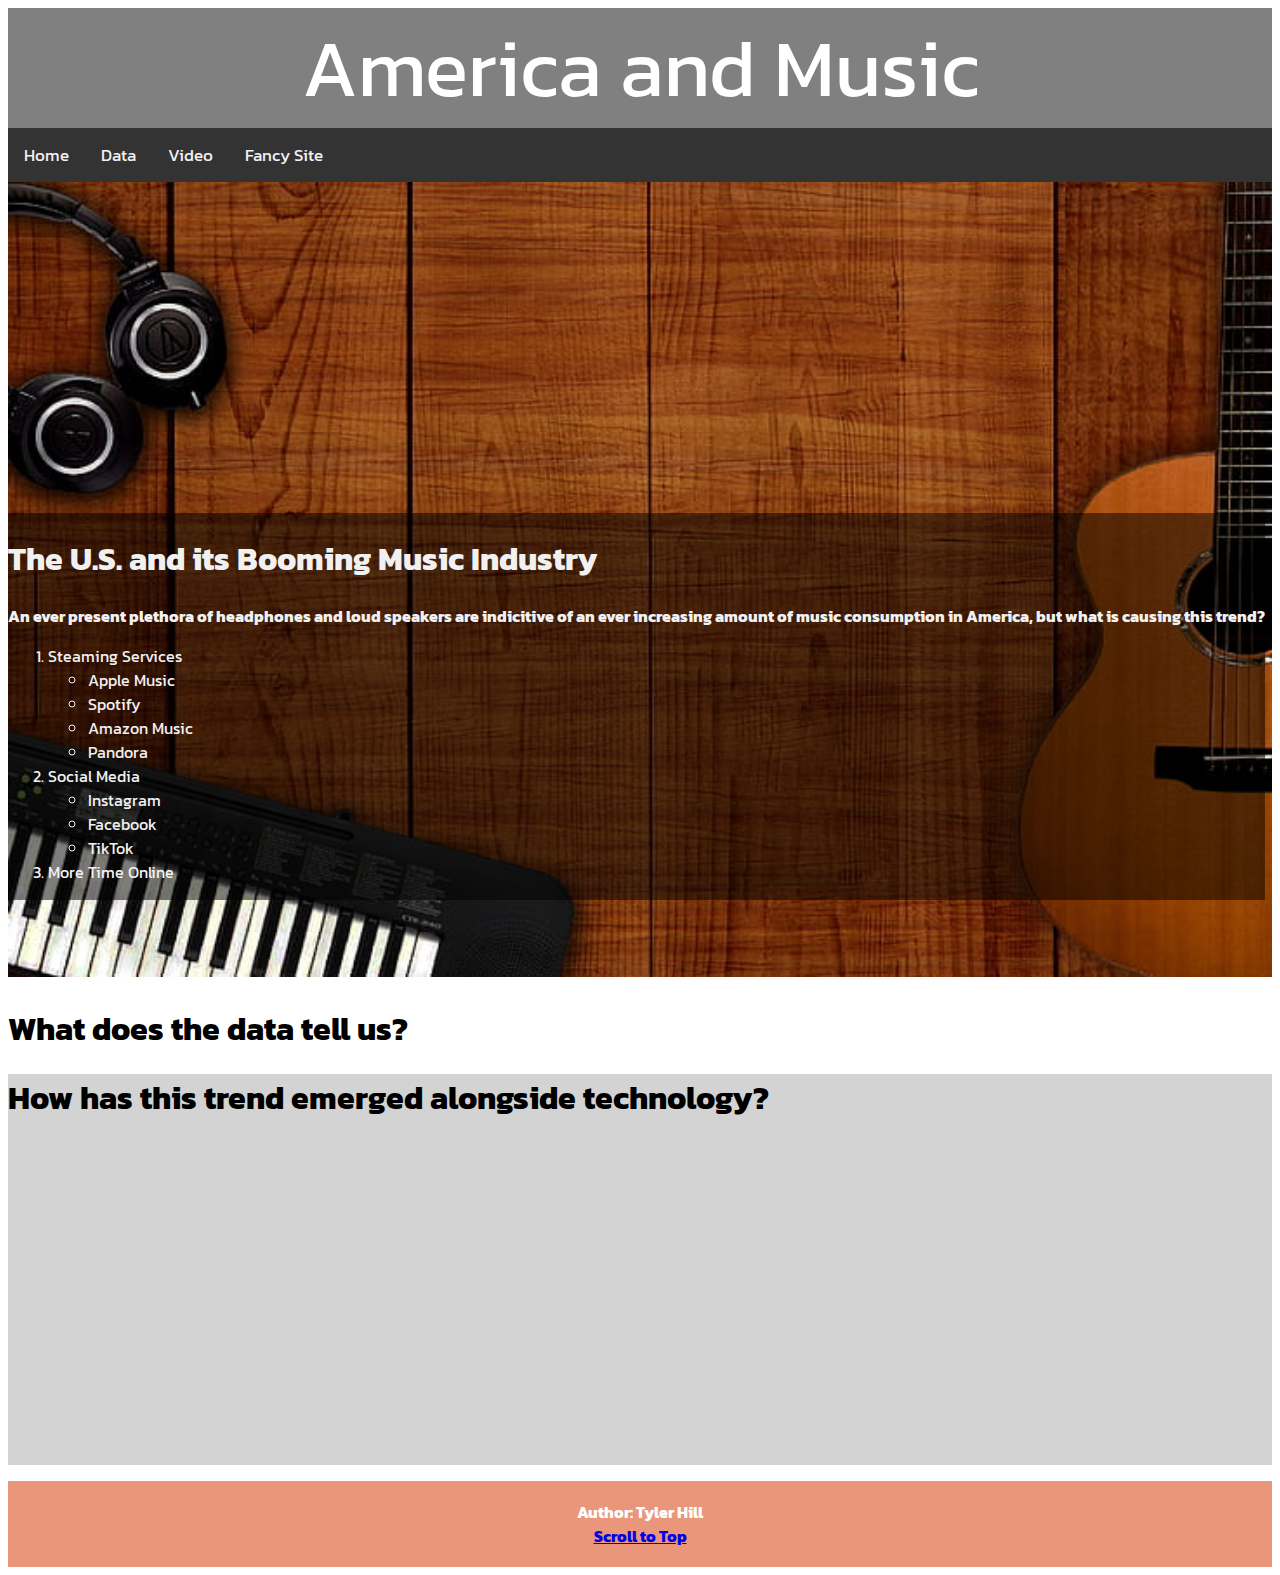
<file: fromscratch.html>
<!DOCTYPE html>

<html lang="en">

    <head>

        <title >America Runs on Music</title>

        <link rel="stylesheet" href="stylesheet.css">

        <link rel="preconnect" href="https://fonts.googleapis.com"><link rel="preconnect" href="https://fonts.gstatic.com" crossorigin><link href="https://fonts.googleapis.com/css2?family=Kanit:wght@500&display=swap" rel="stylesheet">
    </head>

 

 <body>


        <header>
            <div class="header">
                <span>America and Music</span>
                
                <div class="topnav">
                    <a class="active" href="#home">Home</a>
                    <a href="#data">Data</a>
                    <a href="#video">Video</a>
                    <a href="https://tswilly2.github.io/is201forreal/">Fancy Site</a>
                </div>

            </div>
                
        </header>

 <div class="PageOne">
       <img src="instumentbg.jpg" alt="guitar on a desk" style="width:100%">
    <div class="PageOneContent">
        <h1 id="home">The U.S. and its Booming Music Industry</h1>


        <p>An ever present plethora of headphones and loud speakers are indicitive of an ever increasing amount of music consumption in America, but what is causing this trend?</p>

        <p>
        <ol>
            <li>Steaming Services
                <ul>
                    <li>Apple Music</li>
                    <li>Spotify</li>
                    <li>Amazon Music</li>
                    <li>Pandora</li>
                </ul>
            </li>
            <li>Social Media
                <ul>
                    <li>Instagram</li>
                    <li>Facebook</li>
                    <li>TikTok</li>
                </ul>
            </li>
            <li>More Time Online</li>
        </ol>

        </p>
    </div>
 </div>

<div class="PageTwo">
 <p>
    <h1 id="data"> What does the data tell us?</h1>

    <div class='tableauPlaceholder' id='viz1671215982197' style='position: relative'><noscript><a href='#'><img alt='Revenues by Format ' src='https:&#47;&#47;public.tableau.com&#47;static&#47;images&#47;U_&#47;U_S_RecordedMusicRevenuesbyFormat_0&#47;RevenuesbyFormat&#47;1_rss.png' style='border: none' /></a></noscript><object class='tableauViz'  style='display:none;'><param name='host_url' value='https%3A%2F%2Fpublic.tableau.com%2F' /> <param name='embed_code_version' value='3' /> <param name='site_root' value='' /><param name='name' value='U_S_RecordedMusicRevenuesbyFormat_0&#47;RevenuesbyFormat' /><param name='tabs' value='no' /><param name='toolbar' value='yes' /><param name='static_image' value='https:&#47;&#47;public.tableau.com&#47;static&#47;images&#47;U_&#47;U_S_RecordedMusicRevenuesbyFormat_0&#47;RevenuesbyFormat&#47;1.png' /> <param name='animate_transition' value='yes' /><param name='display_static_image' value='yes' /><param name='display_spinner' value='yes' /><param name='display_overlay' value='yes' /><param name='display_count' value='yes' /><param name='language' value='en-US' /></object></div>                <script type='text/javascript'>                    var divElement = document.getElementById('viz1671215982197');                    var vizElement = divElement.getElementsByTagName('object')[0];                    vizElement.style.width='1000px';vizElement.style.height='827px';                    var scriptElement = document.createElement('script');                    scriptElement.src = 'https://public.tableau.com/javascripts/api/viz_v1.js';                    vizElement.parentNode.insertBefore(scriptElement, vizElement);                </script>
 </p>
</div>

<div class="PageThree">
    <p>
        <h1 id="video">How has this trend emerged alongside technology?</h1>
        <iframe width="560" height="315" src="https://www.youtube.com/embed/-bVketPj5to" title="YouTube video player" frameborder="0" allow="accelerometer; autoplay; clipboard-write; encrypted-media; gyroscope; picture-in-picture" allowfullscreen></iframe>

    </p>
</div>

<footer>
    <p>Author: Tyler Hill
        <br>
        <a href="#">Scroll to Top</a>
    </p>
</footer>
</body>

    
    
</html>
</file>
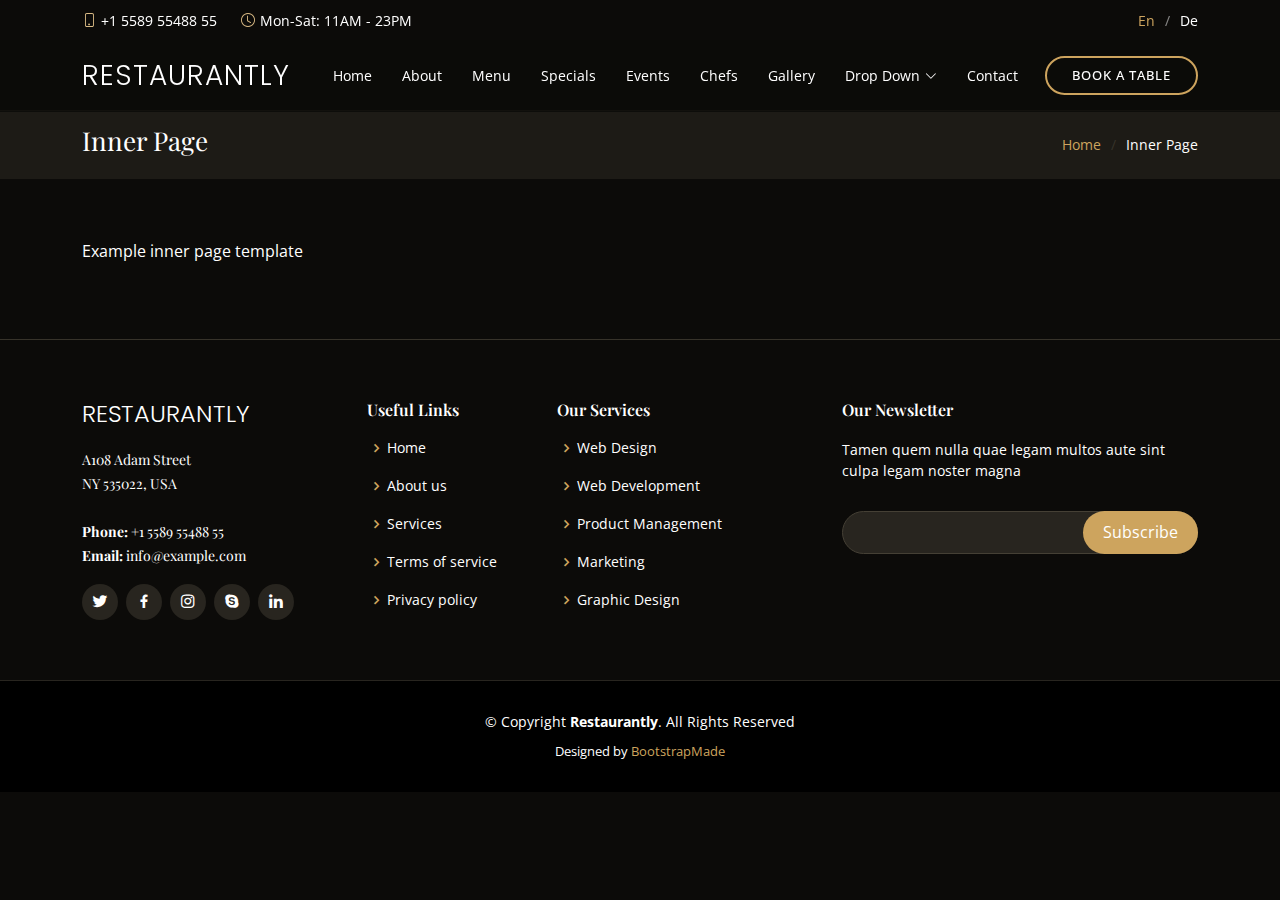
<file: inner-page.html>
<!DOCTYPE html>
<html lang="en">

<head>
  <meta charset="utf-8">
  <meta content="width=device-width, initial-scale=1.0" name="viewport">

  <title>Restaurantly Bootstrap Template - Inner Page</title>
  <meta content="" name="description">
  <meta content="" name="keywords">

  <!-- Favicons -->
  <link href="assets/img/favicon.png" rel="icon">
  <link href="assets/img/apple-touch-icon.png" rel="apple-touch-icon">

  <!-- Google Fonts -->
  <link href="https://fonts.googleapis.com/css?family=Open+Sans:300,300i,400,400i,600,600i,700,700i|Playfair+Display:ital,wght@0,400;0,500;0,600;0,700;1,400;1,500;1,600;1,700|Poppins:300,300i,400,400i,500,500i,600,600i,700,700i" rel="stylesheet">

  <!-- Vendor CSS Files -->
  <link href="assets/vendor/animate.css/animate.min.css" rel="stylesheet">
  <link href="assets/vendor/aos/aos.css" rel="stylesheet">
  <link href="assets/vendor/bootstrap/css/bootstrap.min.css" rel="stylesheet">
  <link href="assets/vendor/bootstrap-icons/bootstrap-icons.css" rel="stylesheet">
  <link href="assets/vendor/boxicons/css/boxicons.min.css" rel="stylesheet">
  <link href="assets/vendor/glightbox/css/glightbox.min.css" rel="stylesheet">
  <link href="assets/vendor/swiper/swiper-bundle.min.css" rel="stylesheet">

  <!-- Template Main CSS File -->
  <link href="assets/css/style.css" rel="stylesheet">

  <!-- =======================================================
  * Template Name: Restaurantly - v3.9.1
  * Template URL: https://bootstrapmade.com/restaurantly-restaurant-template/
  * Author: BootstrapMade.com
  * License: https://bootstrapmade.com/license/
  ======================================================== -->
</head>

<body>

  <!-- ======= Top Bar ======= -->
  <div id="topbar" class="d-flex align-items-center fixed-top">
    <div class="container d-flex justify-content-center justify-content-md-between">

      <div class="contact-info d-flex align-items-center">
        <i class="bi bi-phone d-flex align-items-center"><span>+1 5589 55488 55</span></i>
        <i class="bi bi-clock d-flex align-items-center ms-4"><span> Mon-Sat: 11AM - 23PM</span></i>
      </div>

      <div class="languages d-none d-md-flex align-items-center">
        <ul>
          <li>En</li>
          <li><a href="#">De</a></li>
        </ul>
      </div>
    </div>
  </div>

  <!-- ======= Header ======= -->
  <header id="header" class="fixed-top d-flex align-items-cente">
    <div class="container-fluid container-xl d-flex align-items-center justify-content-lg-between">

      <h1 class="logo me-auto me-lg-0"><a href="index.html">Restaurantly</a></h1>
      <!-- Uncomment below if you prefer to use an image logo -->
      <!-- <a href="index.html" class="logo me-auto me-lg-0"><img src="assets/img/logo.png" alt="" class="img-fluid"></a>-->

      <nav id="navbar" class="navbar order-last order-lg-0">
        <ul>
          <li><a class="nav-link scrollto " href="#hero">Home</a></li>
          <li><a class="nav-link scrollto" href="#about">About</a></li>
          <li><a class="nav-link scrollto" href="#menu">Menu</a></li>
          <li><a class="nav-link scrollto" href="#specials">Specials</a></li>
          <li><a class="nav-link scrollto" href="#events">Events</a></li>
          <li><a class="nav-link scrollto" href="#chefs">Chefs</a></li>
          <li><a class="nav-link scrollto" href="#gallery">Gallery</a></li>
          <li class="dropdown"><a href="#"><span>Drop Down</span> <i class="bi bi-chevron-down"></i></a>
            <ul>
              <li><a href="#">Drop Down 1</a></li>
              <li class="dropdown"><a href="#"><span>Deep Drop Down</span> <i class="bi bi-chevron-right"></i></a>
                <ul>
                  <li><a href="#">Deep Drop Down 1</a></li>
                  <li><a href="#">Deep Drop Down 2</a></li>
                  <li><a href="#">Deep Drop Down 3</a></li>
                  <li><a href="#">Deep Drop Down 4</a></li>
                  <li><a href="#">Deep Drop Down 5</a></li>
                </ul>
              </li>
              <li><a href="#">Drop Down 2</a></li>
              <li><a href="#">Drop Down 3</a></li>
              <li><a href="#">Drop Down 4</a></li>
            </ul>
          </li>
          <li><a class="nav-link scrollto" href="#contact">Contact</a></li>
        </ul>
        <i class="bi bi-list mobile-nav-toggle"></i>
      </nav><!-- .navbar -->
      <a href="#book-a-table" class="book-a-table-btn scrollto d-none d-lg-flex">Book a table</a>

    </div>
  </header><!-- End Header -->

  <main id="main">
    <section class="breadcrumbs">
      <div class="container">

        <div class="d-flex justify-content-between align-items-center">
          <h2>Inner Page</h2>
          <ol>
            <li><a href="index.html">Home</a></li>
            <li>Inner Page</li>
          </ol>
        </div>

      </div>
    </section>

    <section class="inner-page">
      <div class="container">
        <p>
          Example inner page template
        </p>
      </div>
    </section>

  </main><!-- End #main -->

  <!-- ======= Footer ======= -->
  <footer id="footer">
    <div class="footer-top">
      <div class="container">
        <div class="row">

          <div class="col-lg-3 col-md-6">
            <div class="footer-info">
              <h3>Restaurantly</h3>
              <p>
                A108 Adam Street <br>
                NY 535022, USA<br><br>
                <strong>Phone:</strong> +1 5589 55488 55<br>
                <strong>Email:</strong> info@example.com<br>
              </p>
              <div class="social-links mt-3">
                <a href="#" class="twitter"><i class="bx bxl-twitter"></i></a>
                <a href="#" class="facebook"><i class="bx bxl-facebook"></i></a>
                <a href="#" class="instagram"><i class="bx bxl-instagram"></i></a>
                <a href="#" class="google-plus"><i class="bx bxl-skype"></i></a>
                <a href="#" class="linkedin"><i class="bx bxl-linkedin"></i></a>
              </div>
            </div>
          </div>

          <div class="col-lg-2 col-md-6 footer-links">
            <h4>Useful Links</h4>
            <ul>
              <li><i class="bx bx-chevron-right"></i> <a href="#">Home</a></li>
              <li><i class="bx bx-chevron-right"></i> <a href="#">About us</a></li>
              <li><i class="bx bx-chevron-right"></i> <a href="#">Services</a></li>
              <li><i class="bx bx-chevron-right"></i> <a href="#">Terms of service</a></li>
              <li><i class="bx bx-chevron-right"></i> <a href="#">Privacy policy</a></li>
            </ul>
          </div>

          <div class="col-lg-3 col-md-6 footer-links">
            <h4>Our Services</h4>
            <ul>
              <li><i class="bx bx-chevron-right"></i> <a href="#">Web Design</a></li>
              <li><i class="bx bx-chevron-right"></i> <a href="#">Web Development</a></li>
              <li><i class="bx bx-chevron-right"></i> <a href="#">Product Management</a></li>
              <li><i class="bx bx-chevron-right"></i> <a href="#">Marketing</a></li>
              <li><i class="bx bx-chevron-right"></i> <a href="#">Graphic Design</a></li>
            </ul>
          </div>

          <div class="col-lg-4 col-md-6 footer-newsletter">
            <h4>Our Newsletter</h4>
            <p>Tamen quem nulla quae legam multos aute sint culpa legam noster magna</p>
            <form action="" method="post">
              <input type="email" name="email"><input type="submit" value="Subscribe">
            </form>

          </div>

        </div>
      </div>
    </div>

    <div class="container">
      <div class="copyright">
        &copy; Copyright <strong><span>Restaurantly</span></strong>. All Rights Reserved
      </div>
      <div class="credits">
        <!-- All the links in the footer should remain intact. -->
        <!-- You can delete the links only if you purchased the pro version. -->
        <!-- Licensing information: https://bootstrapmade.com/license/ -->
        <!-- Purchase the pro version with working PHP/AJAX contact form: https://bootstrapmade.com/restaurantly-restaurant-template/ -->
        Designed by <a href="https://bootstrapmade.com/">BootstrapMade</a>
      </div>
    </div>
  </footer><!-- End Footer -->

  <div id="preloader"></div>
  <a href="#" class="back-to-top d-flex align-items-center justify-content-center"><i class="bi bi-arrow-up-short"></i></a>

  <!-- Vendor JS Files -->
  <script src="assets/vendor/aos/aos.js"></script>
  <script src="assets/vendor/bootstrap/js/bootstrap.bundle.min.js"></script>
  <script src="assets/vendor/glightbox/js/glightbox.min.js"></script>
  <script src="assets/vendor/isotope-layout/isotope.pkgd.min.js"></script>
  <script src="assets/vendor/swiper/swiper-bundle.min.js"></script>
  <script src="assets/vendor/php-email-form/validate.js"></script>

  <!-- Template Main JS File -->
  <script src="assets/js/main.js"></script>

</body>

</html>
</file>
<file: stylesheet.css>
p {
    font-weight: bold;
}

body {
    font-family: 'Kanit', sans-serif;
}

.header {
    text-align: center;
    color: white;
    font-size: 80px;
    background-color: gray;
  }

  .PageOneContent {
    position: absolute;
    bottom: 0; 
    background: rgb(0, 0, 0); 
    background: rgba(0, 0, 0, 0.5);
    color: #f1f1f1;
  }

.topnav {
    background-color: #333;
    overflow: hidden;
  }
  
  .topnav a {
    float: left;
    color: #f2f2f2;
    text-align: center;
    padding: 14px 16px;
    text-decoration: none;
    font-size: 17px;
  }
  
  .topnav a:hover {
    background-color: #ddd;
    color: black;
  }

  .PageThree { 
    background-color: lightgray;
  }

  footer {
    text-align: center;
    padding: 3px;
    background-color: DarkSalmon;
    color: white;
  }
</file>
<file: assets/css/style.css>
/**
* Template Name: Restaurantly - v3.9.1
* Template URL: https://bootstrapmade.com/restaurantly-restaurant-template/
* Author: BootstrapMade.com
* License: https://bootstrapmade.com/license/
*/

/*--------------------------------------------------------------
# General
--------------------------------------------------------------*/
body {
  font-family: "Open Sans", sans-serif;
  background: #0c0b09;
  color: #fff;
}

a {
  color: #cda45e;
  text-decoration: none;
}

a:hover {
  color: #d9ba85;
  text-decoration: none;
}

h1,
h2,
h3,
h4,
h5,
h6 {
  font-family: "Playfair Display", serif;
}

/*--------------------------------------------------------------
# Preloader
--------------------------------------------------------------*/
#preloader {
  position: fixed;
  top: 0;
  left: 0;
  right: 0;
  bottom: 0;
  z-index: 9999;
  overflow: hidden;
  background: #1a1814;
}

#preloader:before {
  content: "";
  position: fixed;
  top: calc(50% - 30px);
  left: calc(50% - 30px);
  border: 6px solid #1a1814;
  border-top-color: #cda45e;
  border-bottom-color: #cda45e;
  border-radius: 50%;
  width: 60px;
  height: 60px;
  -webkit-animation: animate-preloader 1s linear infinite;
  animation: animate-preloader 1s linear infinite;
}

@-webkit-keyframes animate-preloader {
  0% {
    transform: rotate(0deg);
  }

  100% {
    transform: rotate(360deg);
  }
}

@keyframes animate-preloader {
  0% {
    transform: rotate(0deg);
  }

  100% {
    transform: rotate(360deg);
  }
}

/*--------------------------------------------------------------
# Back to top button
--------------------------------------------------------------*/
.back-to-top {
  position: fixed;
  visibility: hidden;
  opacity: 0;
  right: 15px;
  bottom: 15px;
  z-index: 996;
  width: 44px;
  height: 44px;
  border-radius: 50px;
  transition: all 0.4s;
  border: 2px solid #cda45e;
}

.back-to-top i {
  font-size: 28px;
  color: #cda45e;
  line-height: 0;
}

.back-to-top:hover {
  background: #cda45e;
  color: #1a1814;
}

.back-to-top:hover i {
  color: #444444;
}

.back-to-top.active {
  visibility: visible;
  opacity: 1;
}

/*--------------------------------------------------------------
# Disable aos animation delay on mobile devices
--------------------------------------------------------------*/
@media screen and (max-width: 768px) {
  [data-aos-delay] {
    transition-delay: 0 !important;
  }
}

/*--------------------------------------------------------------
# Top Bar
--------------------------------------------------------------*/
#topbar {
  height: 40px;
  font-size: 14px;
  transition: all 0.5s;
  z-index: 996;
}

#topbar.topbar-scrolled {
  top: -40px;
}

#topbar .contact-info i {
  font-style: normal;
  color: #d9ba85;
}

#topbar .contact-info i span {
  padding-left: 5px;
  color: #fff;
}

#topbar .languages ul {
  display: flex;
  flex-wrap: wrap;
  list-style: none;
  padding: 0;
  margin: 0;
  color: #cda45e;
}

#topbar .languages ul a {
  color: white;
}

#topbar .languages ul li+li {
  padding-left: 10px;
}

#topbar .languages ul li+li::before {
  display: inline-block;
  padding-right: 10px;
  color: rgba(255, 255, 255, 0.5);
  content: "/";
}

/*--------------------------------------------------------------
# Header
--------------------------------------------------------------*/
#header {
  background: rgba(12, 11, 9, 0.6);
  border-bottom: 1px solid rgba(12, 11, 9, 0.6);
  transition: all 0.5s;
  z-index: 997;
  padding: 15px 0;
  top: 40px;
}

#header.header-scrolled {
  top: 0;
  background: rgba(0, 0, 0, 0.85);
  border-bottom: 1px solid #37332a;
}

#header .logo {
  font-size: 28px;
  margin: 0;
  padding: 0;
  line-height: 1;
  font-weight: 300;
  letter-spacing: 1px;
  text-transform: uppercase;
  font-family: "Poppins", sans-serif;
}

#header .logo a {
  color: #fff;
}

#header .logo img {
  max-height: 40px;
}

/*--------------------------------------------------------------
# Book a table button Menu
--------------------------------------------------------------*/
.book-a-table-btn {
  margin: 0 0 0 15px;
  border: 2px solid #cda45e;
  color: #fff;
  border-radius: 50px;
  padding: 8px 25px;
  text-transform: uppercase;
  font-size: 13px;
  font-weight: 500;
  letter-spacing: 1px;
  transition: 0.3s;
}

.book-a-table-btn:hover {
  background: #cda45e;
  color: #fff;
}

@media (max-width: 992px) {
  .book-a-table-btn {
    margin: 0 15px 0 0;
    padding: 8px 20px;
  }
}

/*--------------------------------------------------------------
# Navigation Menu
--------------------------------------------------------------*/
/**
* Desktop Navigation 
*/
.navbar {
  padding: 0;
}

.navbar ul {
  margin: 0;
  padding: 0;
  display: flex;
  list-style: none;
  align-items: center;
}

.navbar li {
  position: relative;
}

.navbar a,
.navbar a:focus {
  display: flex;
  align-items: center;
  justify-content: space-between;
  padding: 10px 0 10px 30px;
  color: #fff;
  white-space: nowrap;
  transition: 0.3s;
  font-size: 14px;
}

.navbar a i,
.navbar a:focus i {
  font-size: 12px;
  line-height: 0;
  margin-left: 5px;
}

.navbar a:hover,
.navbar .active,
.navbar .active:focus,
.navbar li:hover>a {
  color: #d9ba85;
}

.navbar .dropdown ul {
  display: block;
  position: absolute;
  left: 14px;
  top: calc(100% + 30px);
  margin: 0;
  padding: 10px 0;
  z-index: 99;
  opacity: 0;
  visibility: hidden;
  background: #fff;
  box-shadow: 0px 0px 30px rgba(127, 137, 161, 0.25);
  transition: 0.3s;
  border-radius: 4px;
}

.navbar .dropdown ul li {
  min-width: 200px;
}

.navbar .dropdown ul a {
  padding: 10px 20px;
  color: #444444;
}

.navbar .dropdown ul a i {
  font-size: 12px;
}

.navbar .dropdown ul a:hover,
.navbar .dropdown ul .active:hover,
.navbar .dropdown ul li:hover>a {
  color: #cda45e;
}

.navbar .dropdown:hover>ul {
  opacity: 1;
  top: 100%;
  visibility: visible;
}

.navbar .dropdown .dropdown ul {
  top: 0;
  left: calc(100% - 30px);
  visibility: hidden;
}

.navbar .dropdown .dropdown:hover>ul {
  opacity: 1;
  top: 0;
  left: 100%;
  visibility: visible;
}

@media (max-width: 1366px) {
  .navbar .dropdown .dropdown ul {
    left: -90%;
  }

  .navbar .dropdown .dropdown:hover>ul {
    left: -100%;
  }
}

/**
* Mobile Navigation 
*/
.mobile-nav-toggle {
  color: #fff;
  font-size: 28px;
  cursor: pointer;
  display: none;
  line-height: 0;
  transition: 0.5s;
}

@media (max-width: 991px) {
  .mobile-nav-toggle {
    display: block;
  }

  .navbar ul {
    display: none;
  }
}

.navbar-mobile {
  position: fixed;
  overflow: hidden;
  top: 0;
  right: 0;
  left: 0;
  bottom: 0;
  background: rgba(0, 0, 0, 0.9);
  transition: 0.3s;
  z-index: 999;
}

.navbar-mobile .mobile-nav-toggle {
  position: absolute;
  top: 15px;
  right: 15px;
}

.navbar-mobile ul {
  display: block;
  position: absolute;
  top: 55px;
  right: 15px;
  bottom: 15px;
  left: 15px;
  padding: 10px 0;
  border-radius: 6px;
  background-color: #fff;
  overflow-y: auto;
  transition: 0.3s;
}

.navbar-mobile a,
.navbar-mobile a:focus {
  padding: 10px 20px;
  font-size: 15px;
  color: #1a1814;
}

.navbar-mobile a:hover,
.navbar-mobile .active,
.navbar-mobile li:hover>a {
  color: #cda45e;
}

.navbar-mobile .getstarted,
.navbar-mobile .getstarted:focus {
  margin: 15px;
}

.navbar-mobile .dropdown ul {
  position: static;
  display: none;
  margin: 10px 20px;
  padding: 10px 0;
  z-index: 99;
  opacity: 1;
  visibility: visible;
  background: #fff;
  box-shadow: 0px 0px 30px rgba(127, 137, 161, 0.25);
}

.navbar-mobile .dropdown ul li {
  min-width: 200px;
}

.navbar-mobile .dropdown ul a {
  padding: 10px 20px;
}

.navbar-mobile .dropdown ul a i {
  font-size: 12px;
}

.navbar-mobile .dropdown ul a:hover,
.navbar-mobile .dropdown ul .active:hover,
.navbar-mobile .dropdown ul li:hover>a {
  color: #cda45e;
}

.navbar-mobile .dropdown>.dropdown-active {
  display: block;
}

/*--------------------------------------------------------------
# Hero Section
--------------------------------------------------------------*/
#hero {
  width: 100%;
  height: 100vh;
  background: url("../img/FamilyPic.jpg") top center;
  background-size: cover;
  position: relative;
  padding: 0;
}

#hero:before {
  content: "";
  background: rgba(0, 0, 0, 0.5);
  position: absolute;
  bottom: 0;
  top: 0;
  left: 0;
  right: 0;
}

#hero .container {
  padding-top: 110px;
}

@media (max-width: 992px) {
  #hero .container {
    padding-top: 98px;
  }
}

#hero h1 {
  margin: 0;
  font-size: 48px;
  font-weight: 700;
  line-height: 56px;
  color: #fff;
  font-family: "Poppins", sans-serif;
}

#hero h1 span {
  color: #cda45e;
}

#hero h2 {
  color: #eee;
  margin-bottom: 10px 0 0 0;
  font-size: 22px;
}

#hero .btns {
  margin-top: 30px;
}

#hero .btn-menu,
#hero .btn-book {
  font-weight: 600;
  font-size: 13px;
  letter-spacing: 0.5px;
  text-transform: uppercase;
  display: inline-block;
  padding: 12px 30px;
  border-radius: 50px;
  transition: 0.3s;
  line-height: 1;
  color: white;
  border: 2px solid #cda45e;
}

#hero .btn-menu:hover,
#hero .btn-book:hover {
  background: #cda45e;
  color: #fff;
}

#hero .btn-book {
  margin-left: 15px;
}

#hero .play-btn {
  width: 94px;
  height: 94px;
  background: radial-gradient(#cda45e 50%, rgba(205, 164, 94, 0.4) 52%);
  border-radius: 50%;
  display: block;
  position: relative;
  overflow: hidden;
}

#hero .play-btn::after {
  content: "";
  position: absolute;
  left: 50%;
  top: 50%;
  transform: translateX(-40%) translateY(-50%);
  width: 0;
  height: 0;
  border-top: 10px solid transparent;
  border-bottom: 10px solid transparent;
  border-left: 15px solid #fff;
  z-index: 100;
  transition: all 400ms cubic-bezier(0.55, 0.055, 0.675, 0.19);
}

#hero .play-btn::before {
  content: "";
  position: absolute;
  width: 120px;
  height: 120px;
  -webkit-animation-delay: 0s;
  animation-delay: 0s;
  -webkit-animation: pulsate-btn 2s;
  animation: pulsate-btn 2s;
  -webkit-animation-direction: forwards;
  animation-direction: forwards;
  -webkit-animation-iteration-count: infinite;
  animation-iteration-count: infinite;
  -webkit-animation-timing-function: steps;
  animation-timing-function: steps;
  opacity: 1;
  border-radius: 50%;
  border: 5px solid rgba(205, 164, 94, 0.7);
  top: -15%;
  left: -15%;
  background: rgba(198, 16, 0, 0);
}

#hero .play-btn:hover::after {
  border-left: 15px solid #cda45e;
  transform: scale(20);
}

#hero .play-btn:hover::before {
  content: "";
  position: absolute;
  left: 50%;
  top: 50%;
  transform: translateX(-40%) translateY(-50%);
  width: 0;
  height: 0;
  border: none;
  border-top: 10px solid transparent;
  border-bottom: 10px solid transparent;
  border-left: 15px solid #fff;
  z-index: 200;
  -webkit-animation: none;
  animation: none;
  border-radius: 0;
}

@media (min-width: 1024px) {
  #hero {
    background-attachment: fixed;
  }
}

@media (max-width: 992px) {
  #hero .play-btn {
    margin-top: 30px;
  }
}

@media (max-height: 500px) {
  #hero {
    height: auto;
  }

  #hero .container {
    padding-top: 130px;
    padding-bottom: 60px;
  }
}

@media (max-width: 768px) {
  #hero h1 {
    font-size: 28px;
    line-height: 36px;
  }

  #hero h2 {
    font-size: 18px;
    line-height: 24px;
  }
}

@-webkit-keyframes pulsate-btn {
  0% {
    transform: scale(0.6, 0.6);
    opacity: 1;
  }

  100% {
    transform: scale(1, 1);
    opacity: 0;
  }
}

@keyframes pulsate-btn {
  0% {
    transform: scale(0.6, 0.6);
    opacity: 1;
  }

  100% {
    transform: scale(1, 1);
    opacity: 0;
  }
}

/*--------------------------------------------------------------
# Sections General
--------------------------------------------------------------*/
section {
  padding: 60px 0;
  overflow: hidden;
}

.section-bg {
  background-color: #1a1814;
}

.section-title {
  padding-bottom: 40px;
}

.section-title h2 {
  font-size: 14px;
  font-weight: 500;
  padding: 0;
  line-height: 1px;
  margin: 0 0 5px 0;
  letter-spacing: 2px;
  text-transform: uppercase;
  color: #aaaaaa;
  font-family: "Poppins", sans-serif;
}

.section-title h2::after {
  content: "";
  width: 120px;
  height: 1px;
  display: inline-block;
  background: rgba(255, 255, 255, 0.2);
  margin: 4px 10px;
}

.section-title p {
  margin: 0;
  margin: 0;
  font-size: 36px;
  font-weight: 700;
  font-family: "Playfair Display", serif;
  color: #cda45e;
}

/*--------------------------------------------------------------
# About
--------------------------------------------------------------*/
.breadcrumbs {
  padding: 15px 0;
  background: #1d1b16;
  margin-top: 110px;
}

@media (max-width: 992px) {
  .breadcrumbs {
    margin-top: 98px;
  }
}

.breadcrumbs h2 {
  font-size: 26px;
  font-weight: 300;
}

.breadcrumbs ol {
  display: flex;
  flex-wrap: wrap;
  list-style: none;
  padding: 0;
  margin: 0;
  font-size: 14px;
}

.breadcrumbs ol li+li {
  padding-left: 10px;
}

.breadcrumbs ol li+li::before {
  display: inline-block;
  padding-right: 10px;
  color: #37332a;
  content: "/";
}

@media (max-width: 768px) {
  .breadcrumbs .d-flex {
    display: block !important;
  }

  .breadcrumbs ol {
    display: block;
  }

  .breadcrumbs ol li {
    display: inline-block;
  }
}

/*--------------------------------------------------------------
# About
--------------------------------------------------------------*/
.about {
  background: url("../img/cardon.jpg") center center;
  background-size: cover;
  position: relative;
  padding: 80px 0;
}

.about:before {
  content: "";
  background: rgba(0, 0, 0, 0.8);
  position: absolute;
  bottom: 0;
  top: 0;
  left: 0;
  right: 0;
}

.about .about-img {
  position: relative;
  transition: 0.5s;
}

.about .about-img img {
  max-width: 100%;
  border: 4px solid rgba(255, 255, 255, 0.2);
  position: relative;
}

.about .about-img::before {
  position: absolute;
  left: 20px;
  top: 20px;
  width: 60px;
  height: 60px;
  z-index: 1;
  content: "";
  border-left: 5px solid #cda45e;
  border-top: 5px solid #cda45e;
  transition: 0.5s;
}

.about .about-img::after {
  position: absolute;
  right: 20px;
  bottom: 20px;
  width: 60px;
  height: 60px;
  z-index: 2;
  content: "";
  border-right: 5px solid #cda45e;
  border-bottom: 5px solid #cda45e;
  transition: 0.5s;
}

.about .about-img:hover {
  transform: scale(1.03);
}

.about .about-img:hover::before {
  left: 10px;
  top: 10px;
}

.about .about-img:hover::after {
  right: 10px;
  bottom: 10px;
}

.about .content h3 {
  font-weight: 600;
  font-size: 26px;
}

.about .content ul {
  list-style: none;
  padding: 0;
}

.about .content ul li {
  padding-bottom: 10px;
}

.about .content ul i {
  font-size: 20px;
  padding-right: 4px;
  color: #cda45e;
}

.about .content p:last-child {
  margin-bottom: 0;
}

@media (min-width: 1024px) {
  .about {
    background-attachment: fixed;
  }
}

/*--------------------------------------------------------------
# Why Us
--------------------------------------------------------------*/
.why-us .box {
  padding: 50px 30px;
  box-shadow: 0px 2px 15px rgba(0, 0, 0, 0.1);
  transition: all ease-in-out 0.3s;
  background: #1a1814;
}

.why-us .box span {
  display: block;
  font-size: 28px;
  font-weight: 700;
  color: #cda45e;
}

.why-us .box h4 {
  font-size: 24px;
  font-weight: 600;
  padding: 0;
  margin: 20px 0;
  color: rgba(255, 255, 255, 0.8);
}

.why-us .box p {
  color: #aaaaaa;
  font-size: 15px;
  margin: 0;
  padding: 0;
}

.why-us .box:hover {
  background: #cda45e;
  padding: 30px 30px 70px 30px;
  box-shadow: 10px 15px 30px rgba(0, 0, 0, 0.18);
}

.why-us .box:hover span,
.why-us .box:hover h4,
.why-us .box:hover p {
  color: #fff;
}

/*--------------------------------------------------------------
# Menu Section
--------------------------------------------------------------*/
.menu #menu-flters {
  padding: 0;
  margin: 0 auto 0 auto;
  list-style: none;
  text-align: center;
  border-radius: 50px;
}

.menu #menu-flters li {
  cursor: pointer;
  display: inline-block;
  padding: 8px 12px 10px 12px;
  font-size: 16px;
  font-weight: 500;
  line-height: 1;
  color: #fff;
  margin-bottom: 10px;
  transition: all ease-in-out 0.3s;
  border-radius: 50px;
  font-family: "Playfair Display", serif;
}

.menu #menu-flters li:hover,
.menu #menu-flters li.filter-active {
  color: #cda45e;
}

.menu #menu-flters li:last-child {
  margin-right: 0;
}

.menu .menu-item {
  margin-top: 50px;
}

.menu .menu-img {
  width: 70px;
  border-radius: 50%;
  float: left;
  border: 5px solid rgba(255, 255, 255, 0.2);
}

.menu .menu-content {
  margin-left: 85px;
  overflow: hidden;
  display: flex;
  justify-content: space-between;
  position: relative;
}

.menu .menu-content::after {
  content: "......................................................................""....................................................................""....................................................................";
  position: absolute;
  left: 20px;
  right: 0;
  top: -4px;
  z-index: 1;
  color: #bab3a6;
  font-family: Arial, "Helvetica Neue", Helvetica, sans-serif;
}

.menu .menu-content a {
  padding-right: 10px;
  background: #1a1814;
  position: relative;
  z-index: 3;
  font-weight: 700;
  color: white;
  transition: 0.3s;
}

.menu .menu-content a:hover {
  color: #cda45e;
}

.menu .menu-content span {
  background: #1a1814;
  position: relative;
  z-index: 3;
  padding: 0 10px;
  font-weight: 600;
  color: #cda45e;
}

.menu .menu-ingredients {
  margin-left: 85px;
  font-style: italic;
  font-size: 14px;
  font-family: "Poppins", sans-serif;
  color: rgba(255, 255, 255, 0.5);
}

/*--------------------------------------------------------------
# Specials
--------------------------------------------------------------*/
.specials {
  overflow: hidden;
}

.specials .nav-tabs {
  border: 0;
}

.specials .nav-link {
  border: 0;
  padding: 12px 15px;
  transition: 0.3s;
  color: #fff;
  border-radius: 0;
  border-right: 2px solid #cda45e;
  font-weight: 600;
  font-size: 15px;
}

.specials .nav-link:hover {
  color: #cda45e;
}

.specials .nav-link.active {
  color: #1a1814;
  background: #cda45e;
  border-color: #cda45e;
}

.specials .nav-link:hover {
  border-color: #cda45e;
}

.specials .tab-pane.active {
  -webkit-animation: fadeIn 0.5s ease-out;
  animation: fadeIn 0.5s ease-out;
}

.specials .details h3 {
  font-size: 26px;
  font-weight: 600;
  margin-bottom: 20px;
  color: #fff;
}

.specials .details p {
  color: #aaaaaa;
}

.specials .details p:last-child {
  margin-bottom: 0;
}

@media (max-width: 992px) {
  .specials .nav-link {
    border: 0;
    padding: 15px;
  }
}

/*--------------------------------------------------------------
# Events
--------------------------------------------------------------*/
.events {
  background: url(../img/TravelBG.jpg) center center no-repeat;
  background-size: cover;
  position: relative;
}

.events::before {
  content: "";
  background-color: rgba(0, 0, 0, 0.8);
  position: absolute;
  top: 0;
  right: 0;
  left: 0;
  bottom: 0;
}

.events .section-title h2 {
  color: #fff;
}

.events .container {
  position: relative;
}

@media (min-width: 1024px) {
  .events {
    background-attachment: fixed;
  }
}

.events .events-carousel {
  background: rgba(255, 255, 255, 0.08);
  padding: 30px;
}

.events .event-item {
  color: #fff;
}

.events .event-item h3 {
  font-weight: 600;
  font-size: 26px;
  color: #cda45e;
}

.events .event-item .price {
  font-size: 26px;
  font-family: "Open Sans", sans-serif;
  font-weight: 700;
  margin-bottom: 15px;
}

.events .event-item .price span {
  border-bottom: 2px solid #cda45e;
}

.events .event-item ul {
  list-style: none;
  padding: 0;
}

.events .event-item ul li {
  padding-bottom: 10px;
}

.events .event-item ul i {
  font-size: 20px;
  padding-right: 4px;
  color: #cda45e;
}

.events .event-item p:last-child {
  margin-bottom: 0;
}

.events .swiper-pagination {
  margin-top: 30px;
  position: relative;
}

.events .swiper-pagination .swiper-pagination-bullet {
  width: 12px;
  height: 12px;
  background-color: rgba(255, 255, 255, 0.4);
  opacity: 1;
}

.events .swiper-pagination .swiper-pagination-bullet-active {
  background-color: #cda45e;
}

/*--------------------------------------------------------------
# Book A Table
--------------------------------------------------------------*/
.book-a-table .php-email-form {
  width: 100%;
}

.book-a-table .php-email-form .form-group {
  padding-bottom: 8px;
}

.book-a-table .php-email-form .validate {
  display: none;
  color: red;
  margin: 0 0 15px 0;
  font-weight: 400;
  font-size: 13px;
}

.book-a-table .php-email-form .error-message {
  display: none;
  color: #fff;
  background: #ed3c0d;
  text-align: left;
  padding: 15px;
  font-weight: 600;
}

.book-a-table .php-email-form .error-message br+br {
  margin-top: 25px;
}

.book-a-table .php-email-form .sent-message {
  display: none;
  color: #fff;
  background: #18d26e;
  text-align: center;
  padding: 15px;
  font-weight: 600;
}

.book-a-table .php-email-form .loading {
  display: none;
  text-align: center;
  padding: 15px;
}

.book-a-table .php-email-form .loading:before {
  content: "";
  display: inline-block;
  border-radius: 50%;
  width: 24px;
  height: 24px;
  margin: 0 10px -6px 0;
  border: 3px solid #cda45e;
  border-top-color: #1a1814;
  -webkit-animation: animate-loading 1s linear infinite;
  animation: animate-loading 1s linear infinite;
}

.book-a-table .php-email-form input,
.book-a-table .php-email-form textarea {
  border-radius: 0;
  box-shadow: none;
  font-size: 14px;
  background: #0c0b09;
  border-color: #625b4b;
  color: white;
}

.book-a-table .php-email-form input::-moz-placeholder,
.book-a-table .php-email-form textarea::-moz-placeholder {
  color: #a49b89;
}

.book-a-table .php-email-form input::placeholder,
.book-a-table .php-email-form textarea::placeholder {
  color: #a49b89;
}

.book-a-table .php-email-form input:focus,
.book-a-table .php-email-form textarea:focus {
  border-color: #cda45e;
}

.book-a-table .php-email-form input {
  height: 44px;
}

.book-a-table .php-email-form textarea {
  padding: 10px 12px;
}

.book-a-table .php-email-form button[type=submit] {
  background: #cda45e;
  border: 0;
  padding: 10px 35px;
  color: #fff;
  transition: 0.4s;
  border-radius: 50px;
}

.book-a-table .php-email-form button[type=submit]:hover {
  background: #d3af71;
}

/*--------------------------------------------------------------
# Testimonials
--------------------------------------------------------------*/
.testimonials .testimonials-carousel,
.testimonials .testimonials-slider {
  overflow: hidden;
}

.testimonials .testimonial-item {
  box-sizing: content-box;
  min-height: 320px;
}

.testimonials .testimonial-item .testimonial-img {
  width: 90px;
  border-radius: 50%;
  margin: -40px 0 0 40px;
  position: relative;
  z-index: 2;
  border: 6px solid rgba(255, 255, 255, 0.2);
}

.testimonials .testimonial-item h3 {
  font-size: 18px;
  font-weight: bold;
  margin: 10px 0 5px 45px;
  color: white;
}

.testimonials .testimonial-item h4 {
  font-size: 14px;
  color: rgba(255, 255, 255, 0.6);
  margin: 0 0 0 45px;
}

.testimonials .testimonial-item .quote-icon-left,
.testimonials .testimonial-item .quote-icon-right {
  color: #d3af71;
  font-size: 26px;
}

.testimonials .testimonial-item .quote-icon-left {
  display: inline-block;
  left: -5px;
  position: relative;
}

.testimonials .testimonial-item .quote-icon-right {
  display: inline-block;
  right: -5px;
  position: relative;
  top: 10px;
}

.testimonials .testimonial-item p {
  font-style: italic;
  margin: 0 15px 0 15px;
  padding: 20px 20px 60px 20px;
  background: #26231d;
  position: relative;
  border-radius: 6px;
  position: relative;
  z-index: 1;
}

.testimonials .swiper-pagination {
  margin-top: 30px;
  position: relative;
}

.testimonials .swiper-pagination .swiper-pagination-bullet {
  width: 12px;
  height: 12px;
  background-color: rgba(255, 255, 255, 0.4);
  opacity: 1;
}

.testimonials .swiper-pagination .swiper-pagination-bullet-active {
  background-color: #cda45e;
}

/*--------------------------------------------------------------
# Gallery
--------------------------------------------------------------*/
.gallery .gallery-item {
  overflow: hidden;
  border-right: 3px solid #454035;
  border-bottom: 3px solid #454035;
}

.gallery .gallery-item img {
  transition: all ease-in-out 0.4s;
}

.gallery .gallery-item:hover img {
  transform: scale(1.1);
}

/*--------------------------------------------------------------
# Chefs
--------------------------------------------------------------*/
.chefs .member {
  text-align: center;
  margin-bottom: 20px;
  background: #343a40;
  position: relative;
  overflow: hidden;
}

.chefs .member .member-info {
  opacity: 0;
  position: absolute;
  bottom: 0;
  top: 0;
  left: 0;
  right: 0;
  transition: 0.2s;
}

.chefs .member .member-info-content {
  position: absolute;
  left: 0;
  right: 0;
  bottom: 10px;
  transition: bottom 0.4s;
}

.chefs .member .member-info-content h4 {
  font-weight: 700;
  margin-bottom: 2px;
  font-size: 18px;
  color: #fff;
}

.chefs .member .member-info-content span {
  font-style: italic;
  display: block;
  font-size: 13px;
  color: #fff;
}

.chefs .member .social {
  position: absolute;
  left: 0;
  bottom: -38px;
  right: 0;
  height: 48px;
  transition: bottom ease-in-out 0.4s;
  text-align: center;
}

.chefs .member .social a {
  transition: color 0.3s;
  color: #fff;
  margin: 0 10px;
  display: inline-block;
}

.chefs .member .social a:hover {
  color: #cda45e;
}

.chefs .member .social i {
  font-size: 18px;
  margin: 0 2px;
}

.chefs .member:hover .member-info {
  background: linear-gradient(0deg, rgba(0, 0, 0, 0.9) 0%, rgba(0, 0, 0, 0.8) 20%, rgba(0, 212, 255, 0) 100%);
  opacity: 1;
  transition: 0.4s;
}

.chefs .member:hover .member-info-content {
  bottom: 60px;
  transition: bottom 0.4s;
}

.chefs .member:hover .social {
  bottom: 0;
  transition: bottom ease-in-out 0.4s;
}

/*--------------------------------------------------------------
# Contact
--------------------------------------------------------------*/
.contact .info {
  width: 100%;
}

.contact .info i {
  font-size: 20px;
  float: left;
  width: 44px;
  height: 44px;
  background: #cda45e;
  display: flex;
  justify-content: center;
  align-items: center;
  border-radius: 50px;
  transition: all 0.3s ease-in-out;
}

.contact .info h4 {
  padding: 0 0 0 60px;
  font-size: 18px;
  font-weight: 500;
  margin-bottom: 5px;
  font-family: "Poppins", sans-serif;
}

.contact .info p {
  padding: 0 0 0 60px;
  margin-bottom: 0;
  font-size: 14px;
  color: #bab3a6;
}

.contact .info .open-hours,
.contact .info .email,
.contact .info .phone {
  margin-top: 40px;
}

.contact .php-email-form {
  width: 100%;
}

.contact .php-email-form .form-group {
  padding-bottom: 8px;
}

.contact .php-email-form .validate {
  display: none;
  color: red;
  margin: 0 0 15px 0;
  font-weight: 400;
  font-size: 13px;
}

.contact .php-email-form .error-message {
  display: none;
  color: #fff;
  background: #ed3c0d;
  text-align: center;
  padding: 15px;
  font-weight: 600;
}

.contact .php-email-form .sent-message {
  display: none;
  color: #fff;
  background: #18d26e;
  text-align: center;
  padding: 15px;
  font-weight: 600;
}

.contact .php-email-form .loading {
  display: none;
  text-align: center;
  padding: 15px;
}

.contact .php-email-form .loading:before {
  content: "";
  display: inline-block;
  border-radius: 50%;
  width: 24px;
  height: 24px;
  margin: 0 10px -6px 0;
  border: 3px solid #cda45e;
  border-top-color: #1a1814;
  -webkit-animation: animate-loading 1s linear infinite;
  animation: animate-loading 1s linear infinite;
}

.contact .php-email-form input,
.contact .php-email-form textarea {
  border-radius: 0;
  box-shadow: none;
  font-size: 14px;
  background: #0c0b09;
  border-color: #625b4b;
  color: white;
}

.contact .php-email-form input::-moz-placeholder,
.contact .php-email-form textarea::-moz-placeholder {
  color: #a49b89;
}

.contact .php-email-form input::placeholder,
.contact .php-email-form textarea::placeholder {
  color: #a49b89;
}

.contact .php-email-form input:focus,
.contact .php-email-form textarea:focus {
  border-color: #cda45e;
}

.contact .php-email-form input {
  height: 44px;
}

.contact .php-email-form textarea {
  padding: 10px 12px;
}

.contact .php-email-form button[type=submit] {
  background: #cda45e;
  border: 0;
  padding: 10px 35px;
  color: #fff;
  transition: 0.4s;
  border-radius: 50px;
}

.contact .php-email-form button[type=submit]:hover {
  background: #d3af71;
}

@-webkit-keyframes animate-loading {
  0% {
    transform: rotate(0deg);
  }

  100% {
    transform: rotate(360deg);
  }
}

@keyframes animate-loading {
  0% {
    transform: rotate(0deg);
  }

  100% {
    transform: rotate(360deg);
  }
}

/*--------------------------------------------------------------
# Footer
--------------------------------------------------------------*/
#footer {
  background: black;
  padding: 0 0 30px 0;
  color: #fff;
  font-size: 14px;
}

#footer .footer-top {
  background: #0c0b09;
  border-top: 1px solid #37332a;
  border-bottom: 1px solid #28251f;
  padding: 60px 0 30px 0;
}

#footer .footer-top .footer-info {
  margin-bottom: 30px;
}

#footer .footer-top .footer-info h3 {
  font-size: 24px;
  margin: 0 0 20px 0;
  padding: 2px 0 2px 0;
  line-height: 1;
  font-weight: 300;
  text-transform: uppercase;
  font-family: "Poppins", sans-serif;
}

#footer .footer-top .footer-info p {
  font-size: 14px;
  line-height: 24px;
  margin-bottom: 0;
  font-family: "Playfair Display", serif;
  color: #fff;
}

#footer .footer-top .social-links a {
  font-size: 18px;
  display: inline-block;
  background: #28251f;
  color: #fff;
  line-height: 1;
  padding: 8px 0;
  margin-right: 4px;
  border-radius: 50%;
  text-align: center;
  width: 36px;
  height: 36px;
  transition: 0.3s;
}

#footer .footer-top .social-links a:hover {
  background: #cda45e;
  color: #fff;
  text-decoration: none;
}

#footer .footer-top h4 {
  font-size: 16px;
  font-weight: 600;
  color: #fff;
  position: relative;
  padding-bottom: 12px;
}

#footer .footer-top .footer-links {
  margin-bottom: 30px;
}

#footer .footer-top .footer-links ul {
  list-style: none;
  padding: 0;
  margin: 0;
}

#footer .footer-top .footer-links ul i {
  padding-right: 2px;
  color: #cda45e;
  font-size: 18px;
  line-height: 1;
}

#footer .footer-top .footer-links ul li {
  padding: 10px 0;
  display: flex;
  align-items: center;
}

#footer .footer-top .footer-links ul li:first-child {
  padding-top: 0;
}

#footer .footer-top .footer-links ul a {
  color: #fff;
  transition: 0.3s;
  display: inline-block;
  line-height: 1;
}

#footer .footer-top .footer-links ul a:hover {
  color: #cda45e;
}

#footer .footer-top .footer-newsletter form {
  margin-top: 30px;
  background: #28251f;
  padding: 6px 10px;
  position: relative;
  border-radius: 50px;
  border: 1px solid #454035;
}

#footer .footer-top .footer-newsletter form input[type=email] {
  border: 0;
  padding: 4px;
  width: calc(100% - 110px);
  background: #28251f;
  color: white;
}

#footer .footer-top .footer-newsletter form input[type=submit] {
  position: absolute;
  top: -1px;
  right: -1px;
  bottom: -1px;
  border: 0;
  background: none;
  font-size: 16px;
  padding: 0 20px 2px 20px;
  background: #cda45e;
  color: #fff;
  transition: 0.3s;
  border-radius: 50px;
}

#footer .footer-top .footer-newsletter form input[type=submit]:hover {
  background: #d3af71;
}

#footer .copyright {
  text-align: center;
  padding-top: 30px;
}

#footer .credits {
  padding-top: 10px;
  text-align: center;
  font-size: 13px;
  color: #fff;
}
</file>
